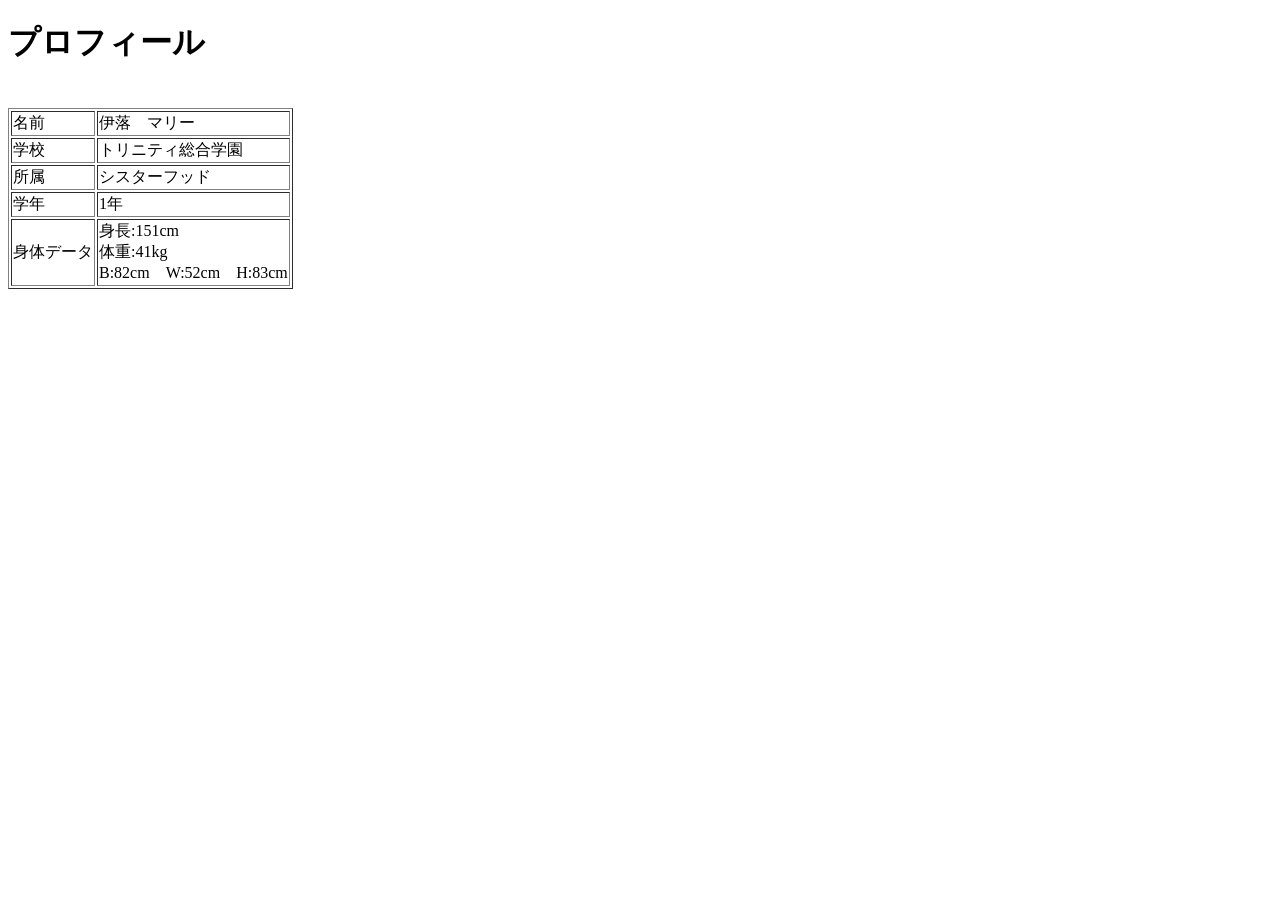
<file: index.html>
<!DOCTYPE html>
<html>
<head>
  <meta charset="UTF-8">
  <title>生徒データ</title>
  
  <!-- ここに書く -->
  <meta name="robots" content="noindex, nofollow">
  <meta name="googlebot" content="noindex, nofollow">
</head>
<body>
  <h1>プロフィール</h1>

  <table border="1">
    <tr>
      <td>名前</td>
      <td>伊落　マリー</td>
    </tr>
    <tr>
      <td>学校</td>
      <td>トリニティ総合学園</td>
    </tr>
    <tr>
      <td>所属</td>
      <td>シスターフッド</td>
    </tr>
    <tr>
      <td>学年</td>
      <td>
        1年
      </td>  
    　<tr>
      <td>身体データ</td>
      <td>
        身長:151cm<br>
        体重:41kg<br>
        B:82cm　W:52cm　H:83cm
      </td>
    </tr>
  </table>
</body>
</file>
